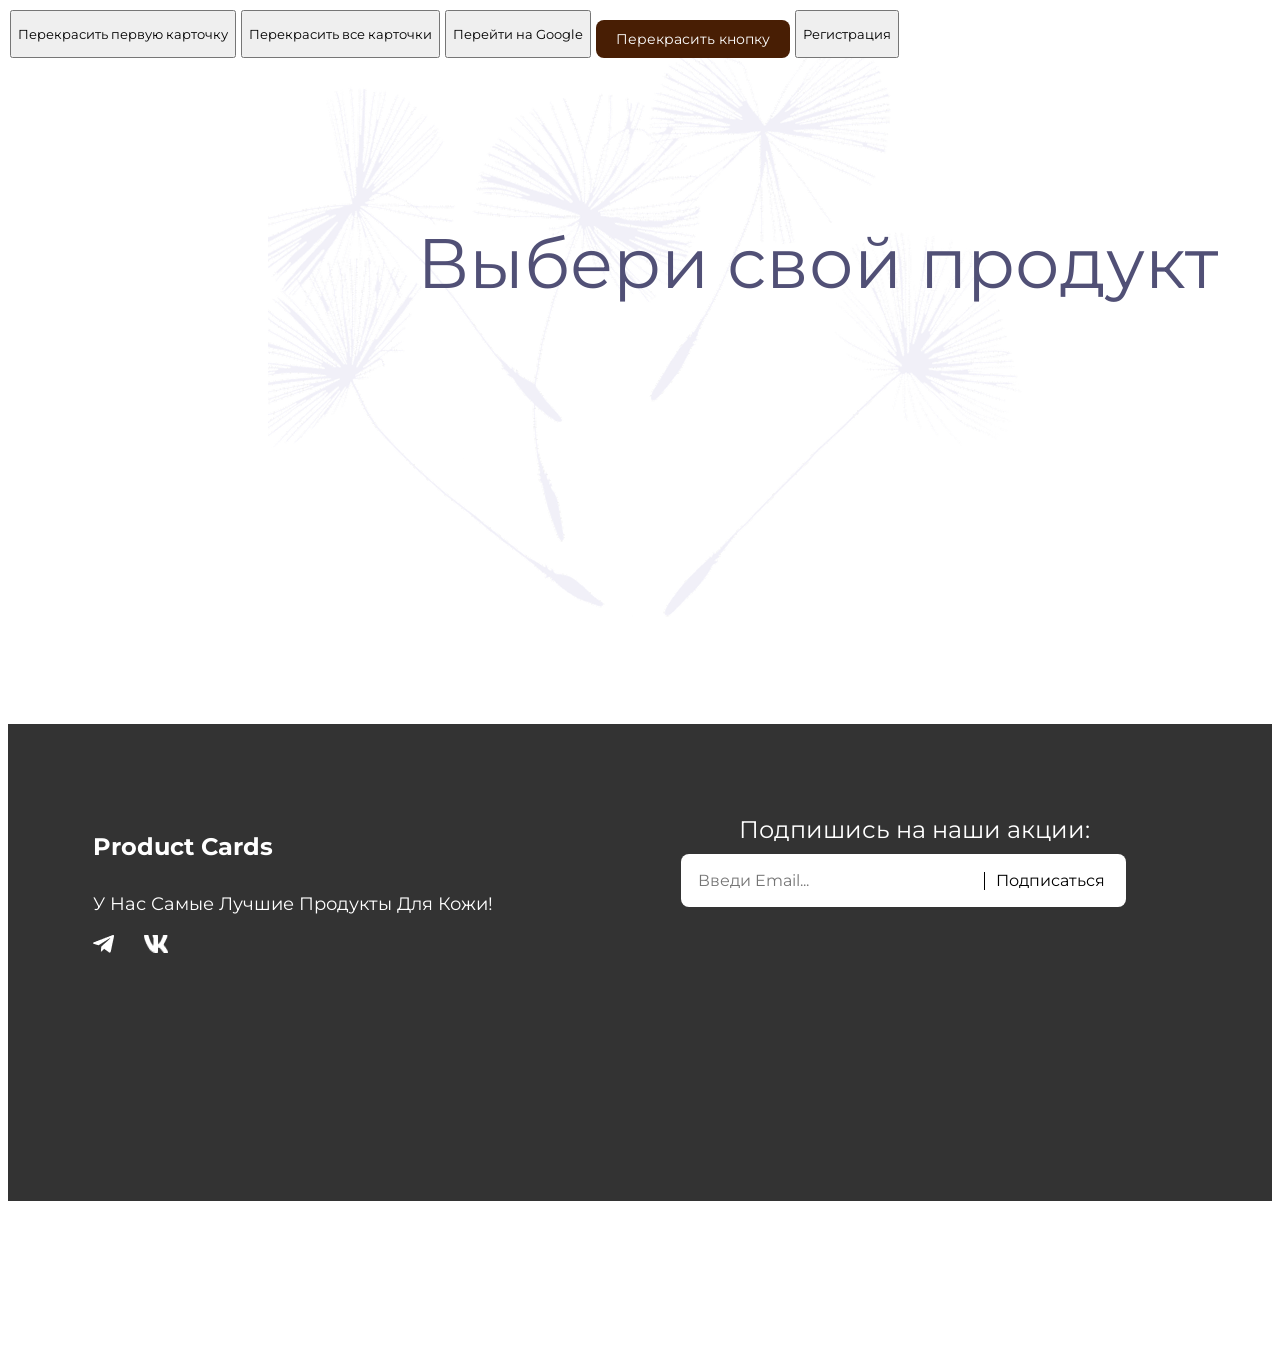
<file: index.html>
<!DOCTYPE html>
<html lang="en">
<head>
  <meta charset="UTF-8">
  <meta name="viewport" content="width=device-width, initial-scale=1.0">
  <link rel="preconnect" href="https://fonts.googleapis.com">
  <link rel="preconnect" href="https://fonts.gstatic.com" crossorigin>
  <link href="https://fonts.googleapis.com/css2?family=Montserrat:ital,wght@0,100..900;1,100..900&display=swap" rel="stylesheet">
  <link rel="stylesheet" href="styles/style.css">
  <title>Product cart</title>
</head>
<body>
  <div class = "first-set">
    <div class="body_image">
      <div class = "buttons">
        <button id="recolor-first-cart-button">Перекрасить первую карточку</button>
        <button id="recolor-all-carts-button">Перекрасить все карточки</button>
        <button id="open-google-button">Перейти на Google</button>
        <button id="recolor-button">Перекрасить кнопку</button>
        <button id="registration-button">Регистрация</button>
      </div>
      <span class="choice-product"> Выбери свой продукт </span>
    </div>
  </div>
  <div class="product-cart-wrapper"></div>  
  <template id="product-card-template">
    <div class="product-cart">
      <img src="" alt="" class="product-cart__image">
      <p class="product-cart__normal-skin">для нормальной кожи</p>
      <h3 class="product-cart__title"></h3>
      <p class="product-cart__descr"></p>
      <span class="product-cart__text">Состав:</span>
      <ul class="product-cart__composition"></ul>
      <div class="product-cart__price-wrapper">
        <span class="product-cart__price">Цена</span>
        <span class="product-cart__price-value"></span>
      </div>
    </div>
  </template>
  <div class="overlay" id = "overlay"></div>
  <div class="modal-form" id = "modal-form">
    <button class="close-button" id="close-button">x</button>
    <h4 class="registration">Регистрация</h4>
    <form class="registration-form" id = "registration-form">
      <label for="user-name">Имя:</label>
      <input type="text" id="user-name" name="user-name" placeholder="Введите имя" required>
      <label for="user-surname">Фамилия:</label>
      <input type="text" id="user-surname" name="user-surname" placeholder="Введите фамилию" required>
      <label for="birth-date">Дата рождения:</label>
      <input type="date" id="birth-date" name="birth-date" required>
      <label for="login">Логин:</label>
      <input type="email" id="login" name="login" placeholder="Введите логин" required>
      <label for="password">Пароль:</label>
      <input type="password" id="password" name="password" placeholder="Введите пароль" minlength="8" required>
      <label for="confirm-password">Подтвердите пароль:</label>
      <input type="password" id="confirm-password" name="confirm-password" placeholder="Подтвердите пароль" required>
      <button type="submit">Зарегистрироваться</button>
    </form>
  </div>
  <footer>
    <div class="info-block">
      <h3 class="footer__label">Product Cards</h3>
      <p class="footer__description">У нас самые лучшие продукты для кожи!</p>
      <div class="social-links">
        <img src="/images/tg-icon.png" alt="tg-icon">
        <img src="/images/vk-icon.png" alt="vk-icon">
      </div>
    </div>
    <form class="subscribe-form" id = "subscribe-form">
      <label for="user-email" class="footer-subscribe-text">Подпишись на наши акции:</label>
      <div class="footer-subscribe">
        <input type="email" name="email" id="user-email" placeholder="Введи Email..." required>
        <img src="/images/vertical-line.png">
        <button class="subscribe">Подписаться</button>
      </div>
    </form>
    <div class="navigation-block">
      <p class="navigation-title">Быстрые ссылки</p>
      <nav class="footer-menu">
        <ul class="footer-menu-list">
          <li class="footer-menu-item"> 
            <a href="#" class="footer-menu-link">Главная</a>
          </li>
          <li class="footer-menu-item">
            <a href="#" class="footer-menu-link">Магазин</a>
          </li>
          <li class="footer-menu-item">
            <a href="#" class="footer-menu-link">Контакты</a>
          </li>
        </ul>
      </nav>
    </div>
    <div class="copyright">
      <img src="/images/horizontal-line.png" class="line-image">
      <p class="copyright-text"> www.product-cards.com©all right reserve </p>
    </div>
  </footer>
  <script type="Module" src = "main.js"></script> 
</body>
</html>
</file>
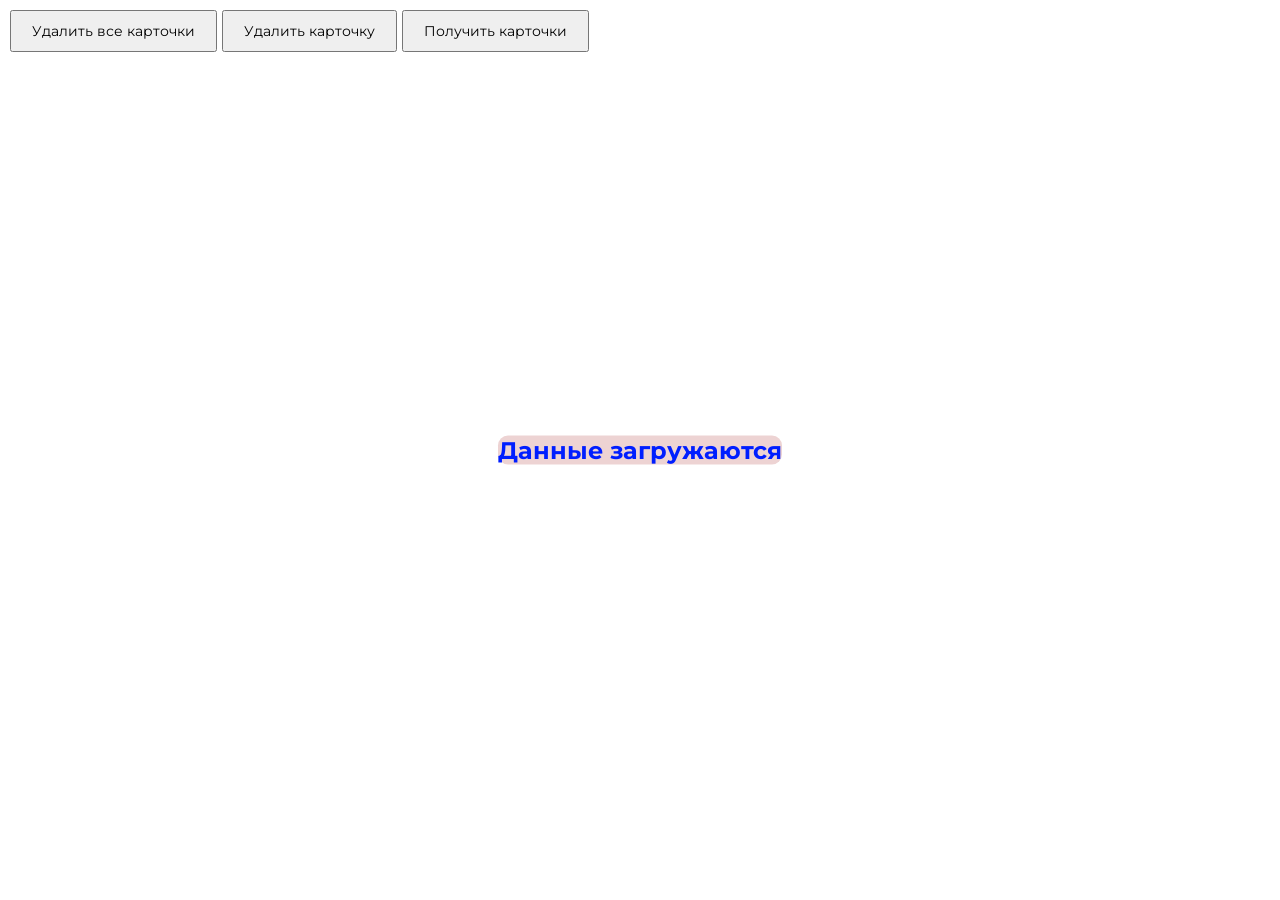
<file: async/async.html>
<!DOCTYPE html>
<html lang="en">
<head>
  <meta charset="UTF-8">
  <meta name="viewport" content="width=device-width, initial-scale=1.0">
  <link rel="preconnect" href="https://fonts.googleapis.com">
  <link rel="preconnect" href="https://fonts.gstatic.com" crossorigin>
  <link href="https://fonts.googleapis.com/css2?family=Montserrat:ital,wght@0,100..900;1,100..900&display=swap" rel="stylesheet">
  <link rel="stylesheet" href="../styles/style.css">
  <title>Users data</title>
</head>
<body class="body-async">
  <div class="buttons">
    <button class="remove-all-cards" id="remove-all-cards">Удалить все карточки</button>
    <button class="remove-card" id="remove-card">Удалить карточку</button>
    <button class="get-cards" id="get-cards">Получить карточки</button>
  </div>
  <div class="user-cards-wrapper"></div>
  <template id="user-cards-template">
    <div class="user-card">
      <p class="user-id"></p>
      <h2 class="user-name"></h2>
      <p class="user-surname"></p>
      <p class="user-age"></p>
      <p class="user-email"></p>
    </div>
  </template>
  <div class="data-loading" id="status-message">Данные загружаются</div>
  <script src="async.js"></script>
</body>
</html>
</file>
<file: styles/style.css>
* {
  font-family: 'montserrat';
  }

 .body {
  box-sizing: border-box;
} 

.body-async {
  margin: 0 auto;
  padding: 0;
  display: flex;
  justify-content: center;
  flex-wrap: wrap;
  align-items: center;
  min-height: 100vh;
}

.first-set {
  margin: 0 260px;
}

.body_image {
  background-image: url("../images/bg_dandelions.png");
  width: 790px;
  height: 697px;
}

.choice-product {
  position: absolute;
  width: 846px;
  height: 78px;
  left: 417px;
  margin-top: 220px;
  font-weight: 400;
  font-size: 70px;
  line-height: 70px;
  color: #515076;
}

.product-cart-wrapper {
  display: inline-flex;
  flex-wrap: wrap;
  justify-content: center;
  width: 1110px;
  gap: 35px;
  margin: -300px 260px 0;
}

.product-cart {
  width: 340px;
  height: 573px;
  background: #F7F7FA;
  color: #515076;
  box-shadow: 2px 2px 10px rgba(81, 80, 118, 0.1);
}

.product-cart__image {
  display: block;
  width: 290px;
  margin: 25px auto;
}

.product-cart__normal-skin {
  padding-left: 24px;
  font-weight: 400;
  font-size: 12px;
  line-height: 12px;
  text-transform: uppercase;
}

.product-cart__title {
  padding-left: 24px;
  font-weight: 700;
  font-size: 20px;
  line-height: 20px;
}

.product-cart__descr {
  padding-left: 24px;
  padding-right: 24px;
  font-weight: 400;
  font-size: 13px;
  line-height: 13px;
}

.product-cart__composition {
  list-style-type: circle;
  font-size: 13px;
  line-height: 13px;
  margin-top: 0px;
}

.product-cart__text {
  font-size: 13px;
  margin-left: 25px;
}

.product-cart__item {
  padding-top: 8px;
  font-weight: 400;
  font-size: 13px;
  line-height: 13px;
}

.product-cart__price-wrapper {
  padding-top: 20px;
}

.product-cart__price {
  padding-left: 24px;
  font-weight: 700;
  font-size: 20px;
  line-height: 20px;
}

.product-cart__price-value {
  padding-left: 150px;
  font-weight: 300;
  font-size: 20px;
  line-height: 20px;
}

.buttons {
  position: absolute;
  left: 10px;
  top: 10px;
  display:flex;
  gap: 5px;
}

#recolor-button {
  padding: 10px 20px;
  font-size: 14px;
  margin-top: 10px;
  border: none;
  border-radius: 8px;
  background-color: #481e04;
  color: white;
  cursor: pointer;
  transition: background-color 1.5s ease;
}

#recolor-button.aqua-color-button {
  background-color: #00ffff;
  color: #000000;
}

footer {
  background-color: rgba(0, 0, 0, 0.8);
  width: 100%;
  max-width: 1728px;
  height: 477px;
}

.info-block {
  display: inline-block;
  color: white;
  margin: 84px auto auto 85px;
  max-width: 409px;
  width: 100%;
  }

.footer__label {
  font-size: 1.5rem;
  margin-bottom: 8px;
}

.footer__description {
  width: 409px;
  height: 28px;
  font-size: 18px;
  line-height: 50px;
  text-transform: capitalize;
  color: #FFFFFF;
}

.social-links {
  display: inline-flex;
  justify-content: flex-start;
  gap: 30px; 
  margin-top: 10px;
}

.subscribe-form {
  position: relative;
  display: inline-flex;
  flex-direction: column;
  color: white;
  bottom: 115px;
  left: 175px;
  max-width: 415px;
  width: 100%;
  gap: 10px;
}

.footer-subscribe-text{
  font-size: 24px;
  line-height: 29px;
  margin-left: 58px ;
}

.footer-subscribe {
  display: flex;
  width: 100%;
  max-width: 500px;
  align-items: center;
  justify-content: center;
  gap: 5px;
  padding: 16px 15px;
  background: white;
  border-radius: 8px;
}

#user-email {
  flex: 1;
  min-width: 0;
  border: none;
  border-radius: 6px;
  font-size: 16px;
}

.subscribe {
  background-color: white;
  color: black;
  border: none;
  border-radius: 6px;
  cursor: pointer;
  font-size: 16px;
  white-space: nowrap;
}

.navigation-block {
  position: relative;
  display: inline-flex;
  flex-direction: column;
  color: white;
  bottom: 130px;
  left: 550px;
  max-width: 200px;
  width: 100%;
  gap: 10px;
}

.navigation-title {
  font-size: 20px;
  display: inline-block;
  margin-bottom: 10px;
}

.footer-menu-list {
  display: flex;
  flex-direction: column;
  gap: 15px;
  list-style: none;
  font-size: 18px;
  padding-left: 1px;
}

.footer-menu-link {
  color: white;
  text-decoration: none;
}

.copyright {
  position: relative;
  display: inline-flex;
  flex-direction: column;
  left: -425px;
  top: 150px;
  color: white;
  gap: 20px;
}

.line-image {
  align-self: center;
  max-width: 100%;
}

.copyright-text {
  font-size: 18px;
}

.overlay {
  display: none;
  top: 0px;
  left: 0px;
  width: 100%;
  height: 100%;
  position: fixed;
  background-color: #0000006f;
}

.overlay-showed {
  display:flex;
}

.modal-form {
  display: none;
  position: absolute;
  top: 50%;
  left: 50%;
  transform: translate(-50%,-50%);
  width: 400px;
  background-color:#fef8f8;
  z-index: 1000
}

.modal-form-showed {
  display: block;
}

.close-button {
  position: absolute;
  right: 1px;
  border: none;
  background: none;
  cursor: pointer;
  font-size: 16px;
  padding: 10px;
}

.registration-form {
  display: flex;
  flex-direction: column;
  gap: 12px;
  padding: 20px;
}

.registration {
  display: inline-block;
  margin-left: 20px;
  margin-top: 30px;
}

.data-loading {
  display: inline-block;
  position: absolute;
  top: 50%;
  left: 50%;
  transform: translate(-50%,-50%);
  font-size: 24px;
  color: #001eff;
  background-color: #edd3d3;
  border-radius: 10px;
  font-weight: bold;
}

.remove-from-local-storage {
  padding: 10px 20px;
  font-size: 14px;
}

.remove-all-cards {
  padding: 10px 20px;
  font-size: 14px;
}

.remove-card {
  padding: 10px 20px;
  font-size: 14px;
}

.get-cards {
  padding: 10px 20px;
  font-size: 14px;
}

.user-cards-wrapper {
  display: inline-flex;
  flex-wrap: wrap;
  justify-content: center;
  gap: 35px;
}

.user-card {
  gap: 15px;
  padding: 20px;
  background: #d9d9e09f;
  box-shadow: 2px 2px 10px rgba(81, 80, 118, 0.1);
  border-radius: 5px;
}  

.user-id {
  padding-left: 24px;
  font-weight: 700;
  font-size: 20px;
  line-height: 20px;
}

.user-name {
  padding-left: 24px;
  font-weight: 700;
  font-size: 20px;
  line-height: 20px;
}

.user-surname {
 padding-left: 24px;
  font-weight: 700;
  font-size: 20px;
  line-height: 20px;
}

.user-age {
  padding-left: 24px;
  font-weight: 700;
  font-size: 20px;
  line-height: 20px;
}

.user-email {
  padding-left: 24px;
  font-weight: 700;
  font-size: 20px;
  line-height: 20px;
  color: #001eff;
  font-style: italic;
}
</file>
